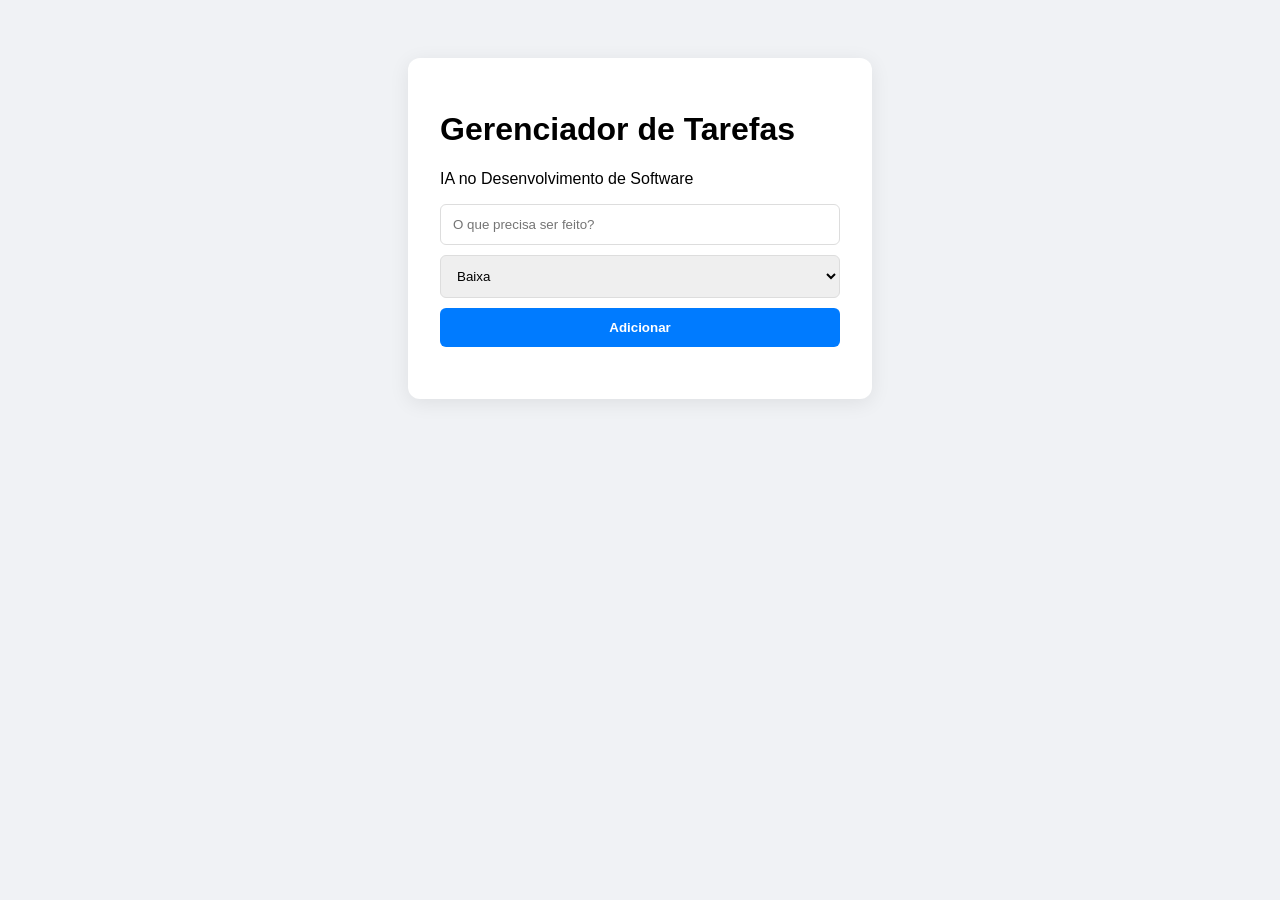
<file: index.html>
<!DOCTYPE html>
<html lang="pt-br">
<head>
    <meta charset="UTF-8">
    <meta name="viewport" content="width=device-width, initial-scale=1.0">
    <title>Desafio To-Do List IA</title>
    <link rel="stylesheet" href="Style.css">
</head>
<body>
    <div class="container">
        <header>
            <h1>Gerenciador de Tarefas</h1>
            <p>IA no Desenvolvimento de Software</p>
        </header>

        <main>
            <div class="input-card">
                <input type="text" id="taskInput" placeholder="O que precisa ser feito?">
                <select id="prioritySelect">
                    <option value="low">Baixa</option>
                    <option value="medium">Média</option>
                    <option value="high">Alta</option>
                </select>
                <button onclick="addTask()">Adicionar</button>
            </div>

            <ul id="taskList"></ul>
        </main>
    </div>

    <script>
        // Função para cadastrar novas tarefas
        function addTask() {
            const input = document.getElementById('taskInput');
            const priority = document.getElementById('prioritySelect');
            const list = document.getElementById('taskList');

            if (input.value.trim() === "") {
                alert("Por favor, digite uma tarefa!");
                return;
            }

            // Criação do elemento da lista
            const li = document.createElement('li');
            li.className = `task-item priority-${priority.value}`;
            
            // Estrutura interna da tarefa
            li.innerHTML = `
                <span>${input.value}</span>
                <small>Prioridade: ${priority.options[priority.selectedIndex].text}</small>
            `;

            // Lógica para marcar como concluída
            li.onclick = function() {
                this.classList.toggle('completed');
            };

            list.appendChild(li);
            input.value = ""; // Limpa o campo
        }
    </script>
</body>
</html>
</file>
<file: Style.css>
body {
    font-family: 'Segoe UI', Tahoma, Geneva, Verdana, sans-serif;
    background-color: #f0f2f5;
    display: flex;
    justify-content: center;
    padding-top: 50px;
}

.container {
    width: 100%;
    max-width: 400px;
    background: white;
    padding: 2rem;
    border-radius: 12px;
    box-shadow: 0 4px 20px rgba(0,0,0,0.08);
}

.input-card {
    display: flex;
    flex-direction: column;
    gap: 10px;
    margin-bottom: 20px;
}

input, select, button {
    padding: 12px;
    border: 1px solid #ddd;
    border-radius: 6px;
}

button {
    background-color: #007bff;
    color: white;
    font-weight: bold;
    cursor: pointer;
    border: none;
}

button:hover { background-color: #0056b3; }

ul { list-style: none; padding: 0; }

.task-item {
    background: #fff;
    border: 1px solid #eee;
    margin-bottom: 8px;
    padding: 12px;
    border-radius: 6px;
    cursor: pointer;
    transition: 0.2s;
    display: flex;
    flex-direction: column;
}

/* Diferenciação de Prioridades */
.priority-high { border-left: 6px solid #ff4d4d; }
.priority-medium { border-left: 6px solid #ffa500; }
.priority-low { border-left: 6px solid #2ecc71; }

/* Status Concluído */
.completed {
    text-decoration: line-through;
    opacity: 0.5;
    background-color: #f8f9fa;
}
</file>
